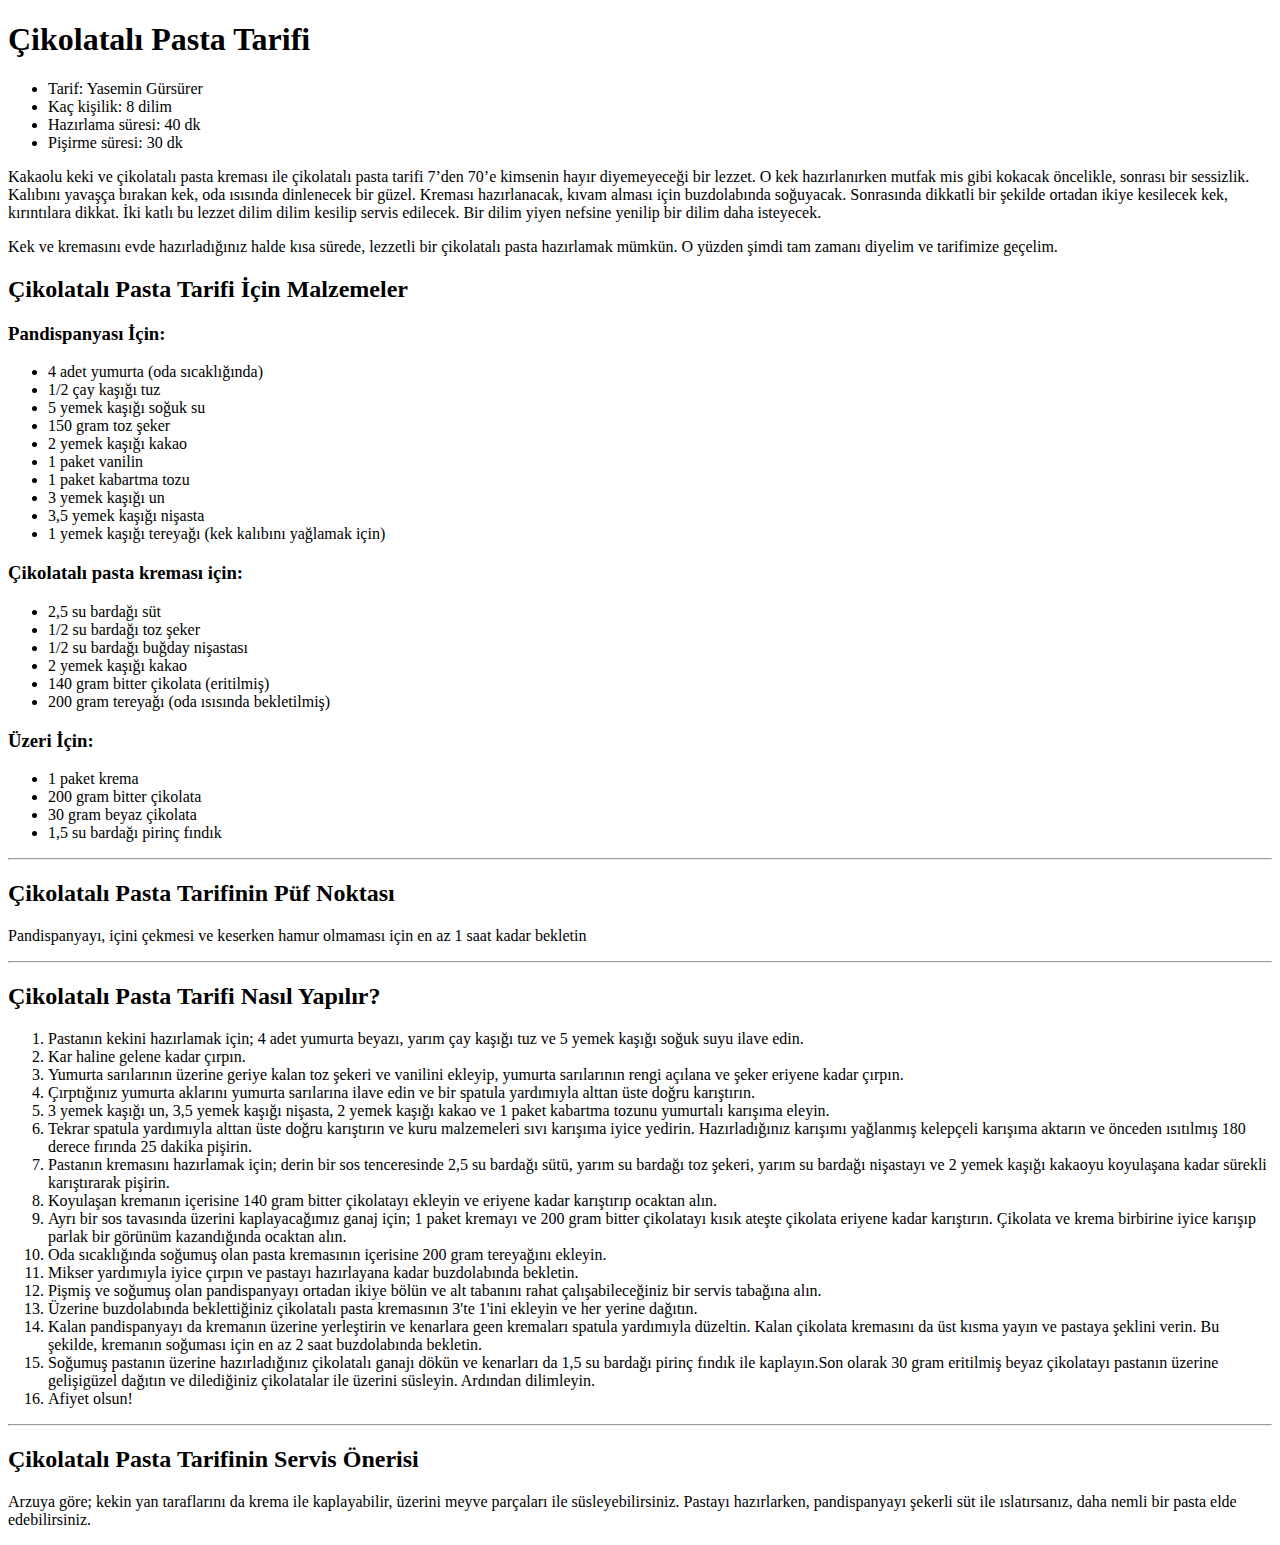
<file: Odev3/index.html>
<!DOCTYPE html>
<html lang="tr">

<head>
    <meta charset="UTF-8">
    <meta http-equiv="X-UA-Compatible" content="IE=edge">
    <meta name="viewport" content="width=device-width, initial-scale=1.0">
    <title>Çikolatalı Pasta Tarifi</title>
</head>

<body>
    <h1>Çikolatalı Pasta Tarifi</h1>
    <!-- Navbar - Start -->
    <header>
        <nav>
            <ul>
                <li>Tarif: Yasemin Gürsürer</li>
                <li>Kaç kişilik: 8 dilim</li>
                <li>Hazırlama süresi: 40 dk</li>
                <li>Pişirme süresi: 30 dk</li>
            </ul>
        </nav>
        <p>
            Kakaolu keki ve çikolatalı pasta kreması ile çikolatalı pasta tarifi 7’den 70’e kimsenin hayır diyemeyeceği
            bir lezzet. O kek hazırlanırken mutfak mis gibi kokacak öncelikle, sonrası bir sessizlik. Kalıbını yavaşça
            bırakan kek, oda ısısında dinlenecek bir güzel. Kreması hazırlanacak, kıvam alması için buzdolabında
            soğuyacak. Sonrasında dikkatli bir şekilde ortadan ikiye kesilecek kek, kırıntılara dikkat. İki katlı bu
            lezzet dilim dilim kesilip servis edilecek. Bir dilim yiyen nefsine yenilip bir dilim daha isteyecek.</p>
        <p>
            Kek ve kremasını evde hazırladığınız halde kısa sürede, lezzetli bir çikolatalı pasta hazırlamak mümkün. O
            yüzden şimdi tam zamanı diyelim ve tarifimize geçelim.
        </p>

    </header>
    <!-- Navbar - End -->

    <!-- Content - Start -->
    <section>
        <!-- Article Start -->
        <article>
            <h2>Çikolatalı Pasta Tarifi İçin Malzemeler</h2>
            <h3>Pandispanyası İçin:</h3>
            <p>
            <ul>
                <li>4 adet yumurta (oda sıcaklığında)</li>
                <li>1/2 çay kaşığı tuz
                </li>
                <li>5 yemek kaşığı soğuk su
                </li>
                <li>150 gram toz şeker </li>
                <li>2 yemek kaşığı kakao
                </li>
                <li>1 paket vanilin
                </li>
                <li>1 paket kabartma tozu
                </li>
                <li>3 yemek kaşığı un
                </li>
                <li>3,5 yemek kaşığı nişasta
                </li>
                <li>1 yemek kaşığı tereyağı (kek kalıbını yağlamak için)
                </li>
            </ul>
            </p>
            <h3>Çikolatalı pasta kreması için:</h3>
            <p>
            <ul>
                <li>2,5
                    su bardağı
                    süt</li>
                <li>1/2
                    su bardağı
                    toz şeker</li>
                <li>1/2
                    su bardağı
                    buğday nişastası</li>
                <li>2
                    yemek kaşığı
                    kakao</li>
                <li>140
                    gram
                    bitter çikolata
                    (eritilmiş)</li>
                <li>200
                    gram
                    tereyağı
                    (oda ısısında bekletilmiş)</li>
            </ul>
            </p>
            <h3>Üzeri İçin:</h3>
            <p>
            <ul>
                <li>1
                    paket
                    krema</li>
                <li>200
                    gram
                    bitter çikolata</li>
                <li>30
                    gram
                    beyaz çikolata</li>
                <li>1,5
                    su bardağı
                    pirinç fındık</li>
            </ul>
            </p>
            <hr>
        </article>
        <!-- Article End -->

        <!-- Article Start -->
        <article>
            <h2>Çikolatalı Pasta Tarifinin Püf Noktası</h2>
            <p>Pandispanyayı, içini çekmesi ve keserken hamur olmaması için en az 1 saat kadar bekletin</p>
            <hr>
        </article>
        <!-- Article End -->

        <!-- Article Start -->
        <article>
            <h2>Çikolatalı Pasta Tarifi Nasıl Yapılır?</h2>
            <p>
            <ol>
                <li>
                    <div>Pastanın kekini hazırlamak için; 4 adet yumurta beyazı, yarım çay kaşığı tuz ve 5 yemek kaşığı
                        soğuk suyu ilave edin.</div>

                </li>
                <li>
                    <div>Kar haline gelene kadar çırpın.</div>
                </li>
                <li>
                    <div>Yumurta sarılarının üzerine geriye kalan toz şekeri ve vanilini ekleyip, yumurta sarılarının
                        rengi açılana ve şeker eriyene kadar çırpın.</div>
                </li>
                <li>
                    <div>Çırptığınız yumurta aklarını yumurta sarılarına ilave edin ve bir spatula yardımıyla
                        alttan&nbsp;üste doğru karıştırın.</div>
                </li>
                <li>
                    <div>3 yemek kaşığı un, 3,5 yemek kaşığı nişasta, 2 yemek kaşığı kakao ve 1 paket kabartma tozunu
                        yumurtalı karışıma eleyin.</div>
                </li>
                <li>
                    <div>Tekrar spatula yardımıyla alttan üste doğru karıştırın ve kuru malzemeleri sıvı karışıma iyice
                        yedirin. Hazırladığınız karışımı yağlanmış kelepçeli karışıma aktarın ve önceden ısıtılmış 180
                        derece fırında 25 dakika pişirin.</div>
                </li>
                <li>
                    <div>Pastanın kremasını hazırlamak için; derin bir sos tenceresinde 2,5 su bardağı sütü, yarım su
                        bardağı toz şekeri, yarım su bardağı nişastayı ve 2 yemek kaşığı kakaoyu koyulaşana kadar
                        sürekli karıştırarak pişirin.</div>
                </li>
                <li>
                    <div>Koyulaşan kremanın içerisine 140 gram bitter çikolatayı ekleyin ve eriyene kadar karıştırıp
                        ocaktan alın.</div>
                </li>
                <li>
                    <div>Ayrı bir sos tavasında üzerini kaplayacağımız ganaj için; 1 paket kremayı ve 200 gram bitter
                        çikolatayı kısık ateşte çikolata eriyene kadar karıştırın. Çikolata ve krema birbirine iyice
                        karışıp parlak bir görünüm kazandığında ocaktan alın.</div>
                </li>
                <li>
                    <div>Oda sıcaklığında soğumuş olan pasta kremasının içerisine 200 gram tereyağını ekleyin.</div>
                </li>
                <li>
                    <div>Mikser yardımıyla iyice çırpın ve pastayı hazırlayana kadar buzdolabında bekletin.</div>
                </li>
                <li>
                    <div>Pişmiş ve soğumuş olan pandispanyayı ortadan ikiye bölün ve alt tabanını rahat
                        çalışabileceğiniz bir servis tabağına alın.</div>
                </li>
                <li>
                    <div>Üzerine buzdolabında beklettiğiniz çikolatalı pasta kremasının 3'te 1'ini ekleyin ve her yerine
                        dağıtın.</div>
                </li>
                <li>
                    <div>Kalan pandispanyayı da kremanın üzerine yerleştirin ve kenarlara geen kremaları spatula
                        yardımıyla düzeltin. Kalan çikolata kremasını da üst kısma yayın ve pastaya şeklini verin. Bu
                        şekilde, kremanın soğuması için en az 2 saat buzdolabında bekletin.</div>
                </li>
                <li>
                    <div>Soğumuş pastanın üzerine hazırladığınız çikolatalı ganajı dökün ve kenarları da 1,5 su bardağı
                        pirinç fındık ile kaplayın.Son olarak 30 gram eritilmiş beyaz çikolatayı pastanın üzerine
                        gelişigüzel dağıtın ve dilediğiniz çikolatalar ile üzerini süsleyin. Ardından dilimleyin.</div>
                </li>
                <li>
                    <div>Afiyet olsun!</div>
                </li>
            </ol>
            </p>
            <hr>
        </article>
        <!-- Article End -->

        <!-- Article Start -->
        <article>
            <h2>Çikolatalı Pasta Tarifinin Servis Önerisi</h2>
            <p>Arzuya göre; kekin yan taraflarını da krema ile kaplayabilir, üzerini meyve parçaları ile
                süsleyebilirsiniz. Pastayı hazırlarken, pandispanyayı şekerli süt ile ıslatırsanız, daha nemli bir pasta
                elde edebilirsiniz.</p>
        </article>
        <!-- Article End -->
    </section>
    <!-- Content - End -->

    <!-- Footer - Start -->
    <footer>

    </footer>
    <!-- Footer - End -->
</body>

</html>
</file>
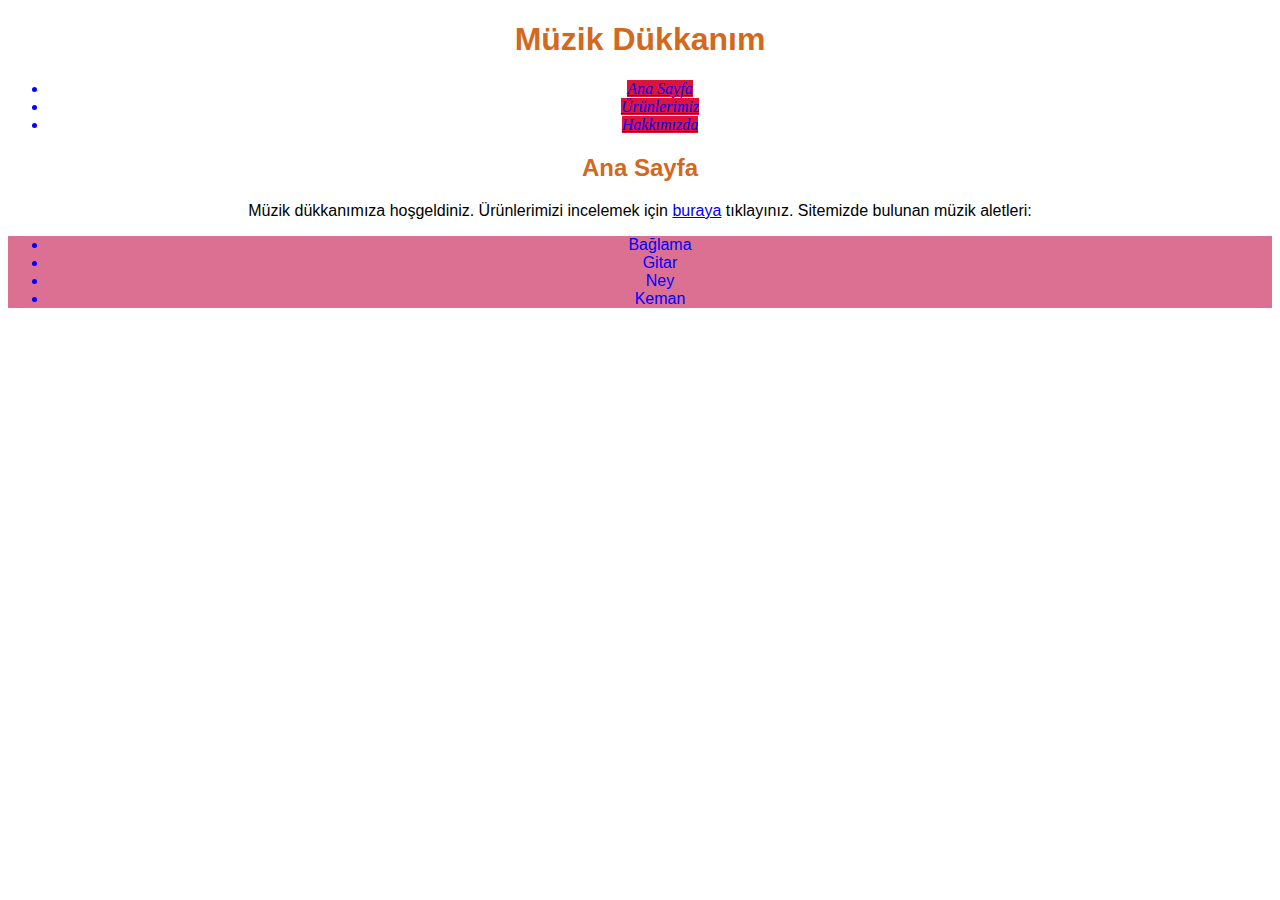
<file: CSSDersi/Odev1/index.html>
<!DOCTYPE html>
<html lang="en">
<head>
    <meta charset="UTF-8">
    <meta http-equiv="X-UA-Compatible" content="IE=edge">
    <meta name="viewport" content="width=device-width, initial-scale=1.0">
    <title>CSS Projesi</title>
    <link rel="stylesheet" href="css/style.css">
</head>
<body>
    <!-- Header - Start -->
    <header>
        <h1>Müzik Dükkanım</h1>
        <nav>
            <ul>
                <li><a href="index.html">Ana Sayfa</a></li>
                <li><a href="products.html">Ürünlerimiz</a></li>
                <li><a href="about-us.html">Hakkımızda</a></li>
            </ul>
        </nav>
    </header>
    <!-- Header - End -->

    <!-- Section - Start-->
    <section>
        <!-- Article - Start-->
        <article>
            <h2>Ana Sayfa</h2>
            <p>Müzik dükkanımıza hoşgeldiniz. Ürünlerimizi incelemek için <a href="products.html">buraya</a> tıklayınız.
                Sitemizde bulunan müzik aletleri:
            </p>
        </article>
        <article style="background-color: palevioletred;">
            <ul>
                <li>Bağlama</li>
                <li>Gitar</li>
                <li>Ney</li>
                <li>Keman</li>
            </ul>
        </article>
        <!-- Article - Start-->
    </section>
    <!-- Section - Start-->

    <!-- Footer - Start-->
    <footer>

    </footer>
    <!-- Footer - Start-->
</body>
</html>
</file>
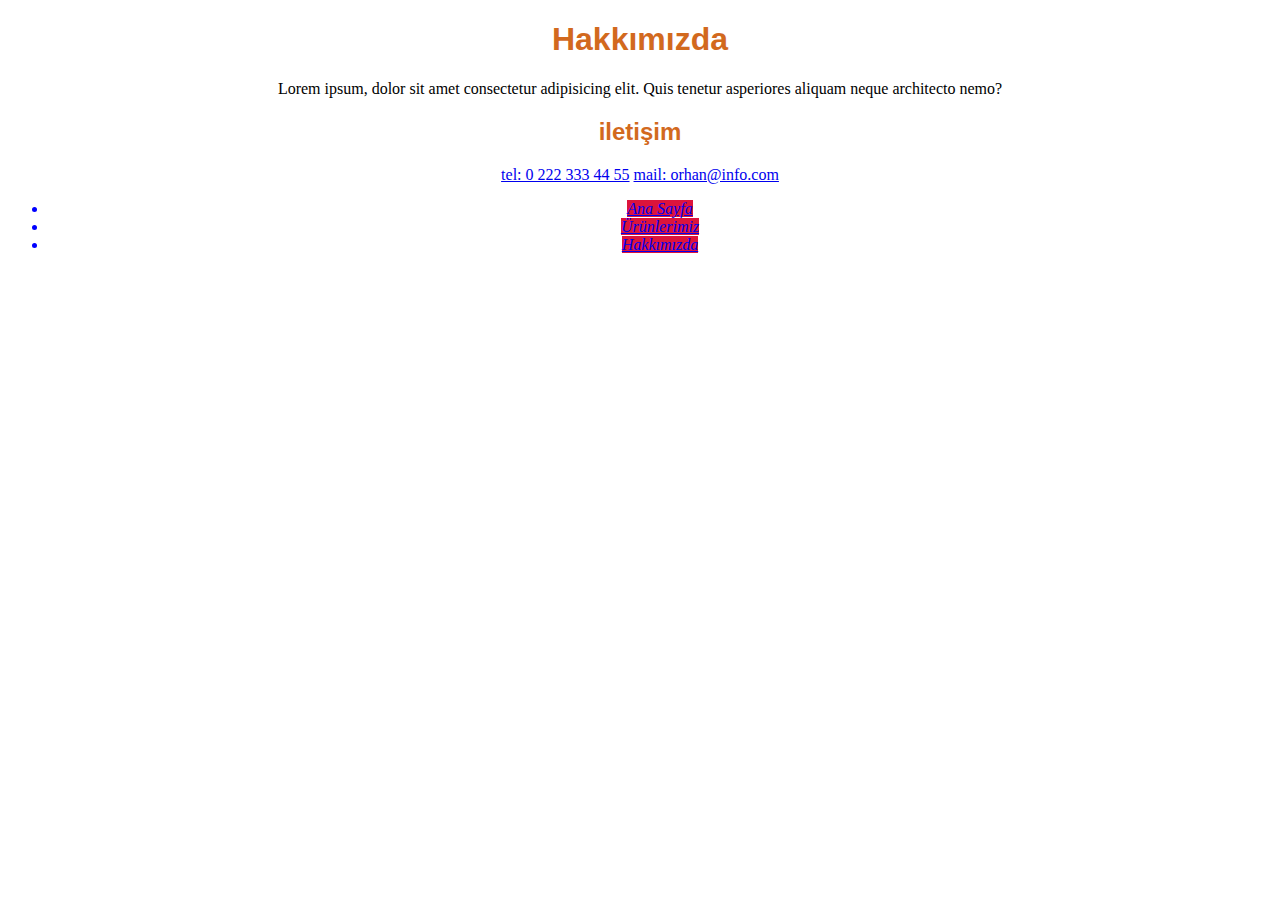
<file: CSSDersi/Odev1/about-us.html>
<!DOCTYPE html>
<html lang="en">
<head>
    <meta charset="UTF-8">
    <meta http-equiv="X-UA-Compatible" content="IE=edge">
    <meta name="viewport" content="width=device-width, initial-scale=1.0">
    <title>Hakkımızda</title>
    <link rel="stylesheet" href="css/style.css">
</head>
<body>
    <h1>Hakkımızda</h1>
    <p>Lorem ipsum, dolor sit amet consectetur adipisicing elit. Quis tenetur asperiores aliquam neque architecto nemo?</p>
    <h2>iletişim</h2>
    <p>
        <a href="tel:02223334455">tel: 0 222 333 44 55</a>
        <a href="mailto:orhan@info.com">mail: orhan@info.com</a>
    </p>
</body>
<footer>
    <ul>
        <li><a href="index.html">Ana Sayfa</a></li>
        <li><a href="products.html">Ürünlerimiz</a></li>
        <li><a href="about-us.html">Hakkımızda</a></li>
    </ul>
</footer>
</html>
</file>
<file: CSSDersi/Odev1/css/style.css>
h1,h2,h3 {
    color: chocolate;
    font-family: Arial, Helvetica, sans-serif;
}
ul>li>a{
    box-align: center;
    background-color:crimson;
    font-style: italic;
    
}

li{
    color:blue;
}
article{
    font-family: 'Franklin Gothic Medium', 'Arial Narrow', Arial, sans-serif;
}
p {
    text-align:center ;
}
body {
    text-align: center;
}
</file>
